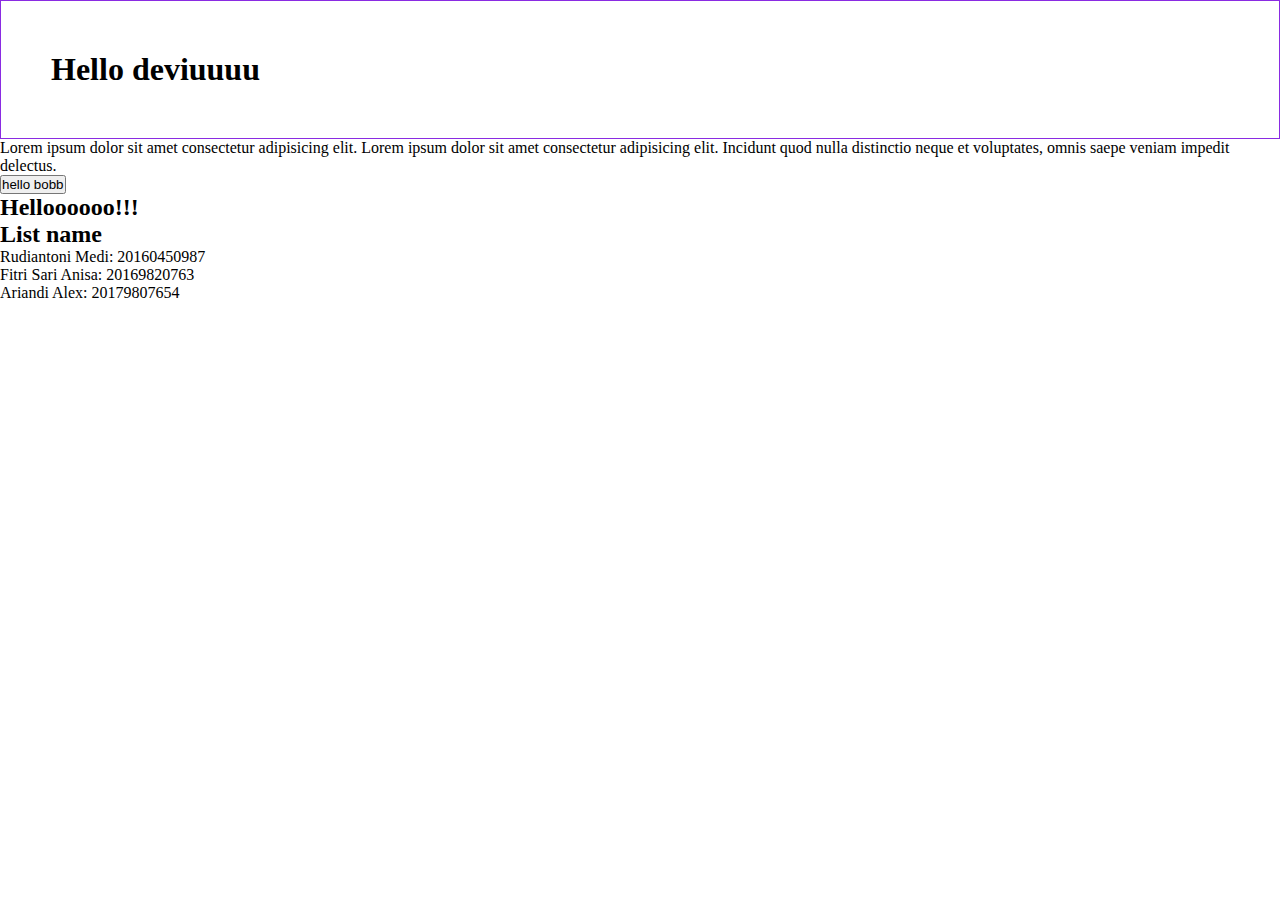
<file: index.html>
<!DOCTYPE html>
<html lang="en">
<head>
    <meta charset="UTF-8">
    <meta http-equiv="X-UA-Compatible" content="IE=edge">
    <meta name="viewport" content="width=device-width, initial-scale=1.0">
    <title>latihan memahami git 1</title>
    <link rel="stylesheet" href="style.css">
    <style>
        h1 {
            padding: 50px;
            border: 1px solid blueviolet;
        }
    </style>
</head>

<body>
    <h1>Hello deviuuuu</h1>
    <p>Lorem ipsum dolor sit amet consectetur adipisicing elit. Lorem ipsum dolor sit amet consectetur adipisicing elit. Incidunt quod nulla distinctio neque et voluptates, omnis saepe veniam impedit delectus.</p>
    <button>hello bobb</button>
    <h2>Helloooooo!!!</h2>

    <h2>List name</h2>
    <ul>
        <li>Rudiantoni Medi: 20160450987</li>
        <li>Fitri Sari Anisa: 20169820763</li>
        <li>Ariandi Alex: 20179807654</li>
    </ul>

<script src="script.js"></script>
</body>
</html>
</file>
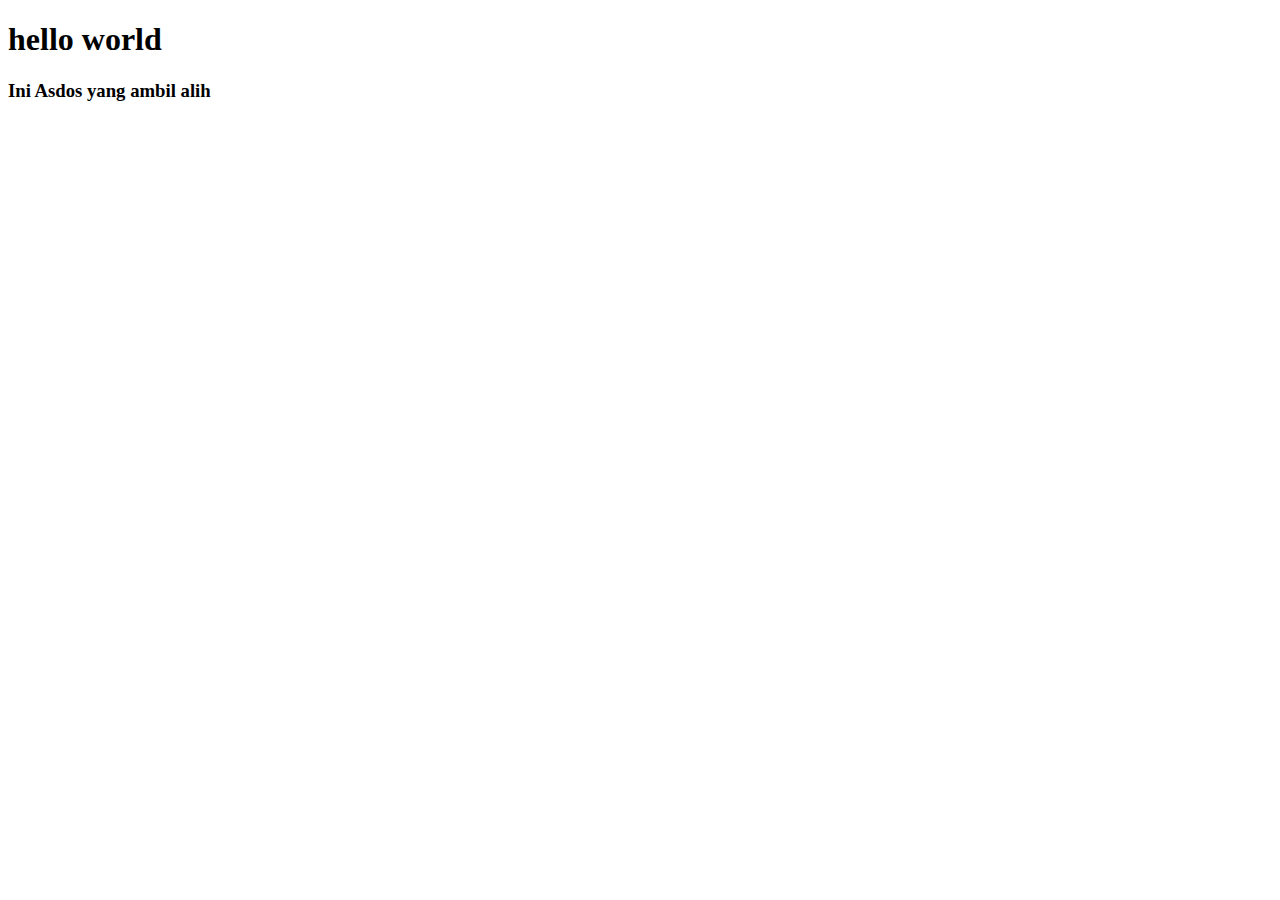
<file: asdos.html>
<!DOCTYPE html>
<html lang="en">
<head>
    <meta charset="UTF-8">
    <meta http-equiv="X-UA-Compatible" content="IE=edge">
    <meta name="viewport" content="width=device-width, initial-scale=1.0">
    <title>dosen branch</title>
</head>
<body>
    <h1>hello world</h1>
    <h3>Ini Asdos yang ambil alih</h3>
</body>
</html>
</file>
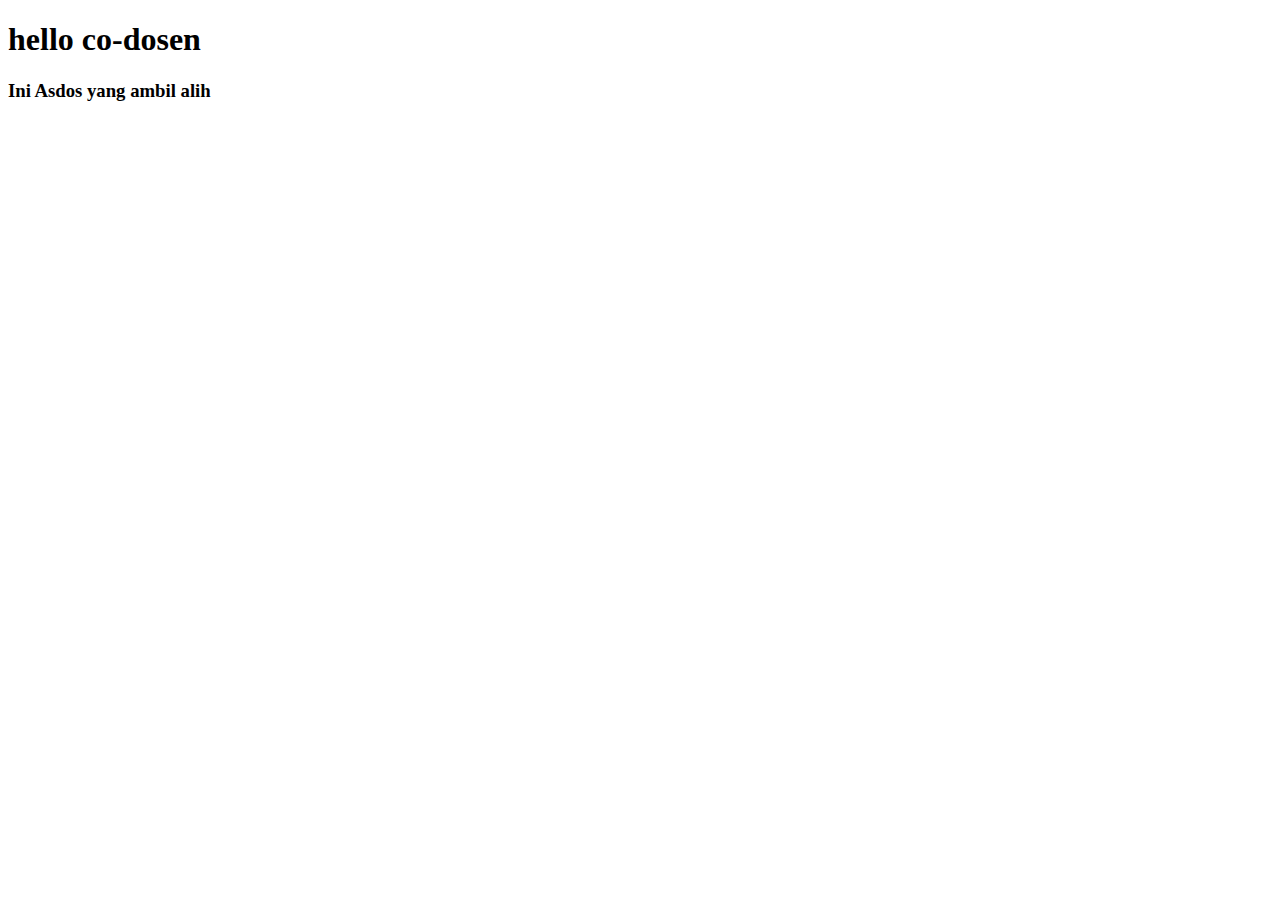
<file: co-do.html>
<!DOCTYPE html>
<html lang="en">
<head>
    <meta charset="UTF-8">
    <meta http-equiv="X-UA-Compatible" content="IE=edge">
    <meta name="viewport" content="width=device-width, initial-scale=1.0">
    <title>dosen branch</title>
</head>
<body>
    <h1>hello co-dosen</h1>
    <h3>Ini Asdos yang ambil alih</h3>
</body>
</html>
</file>
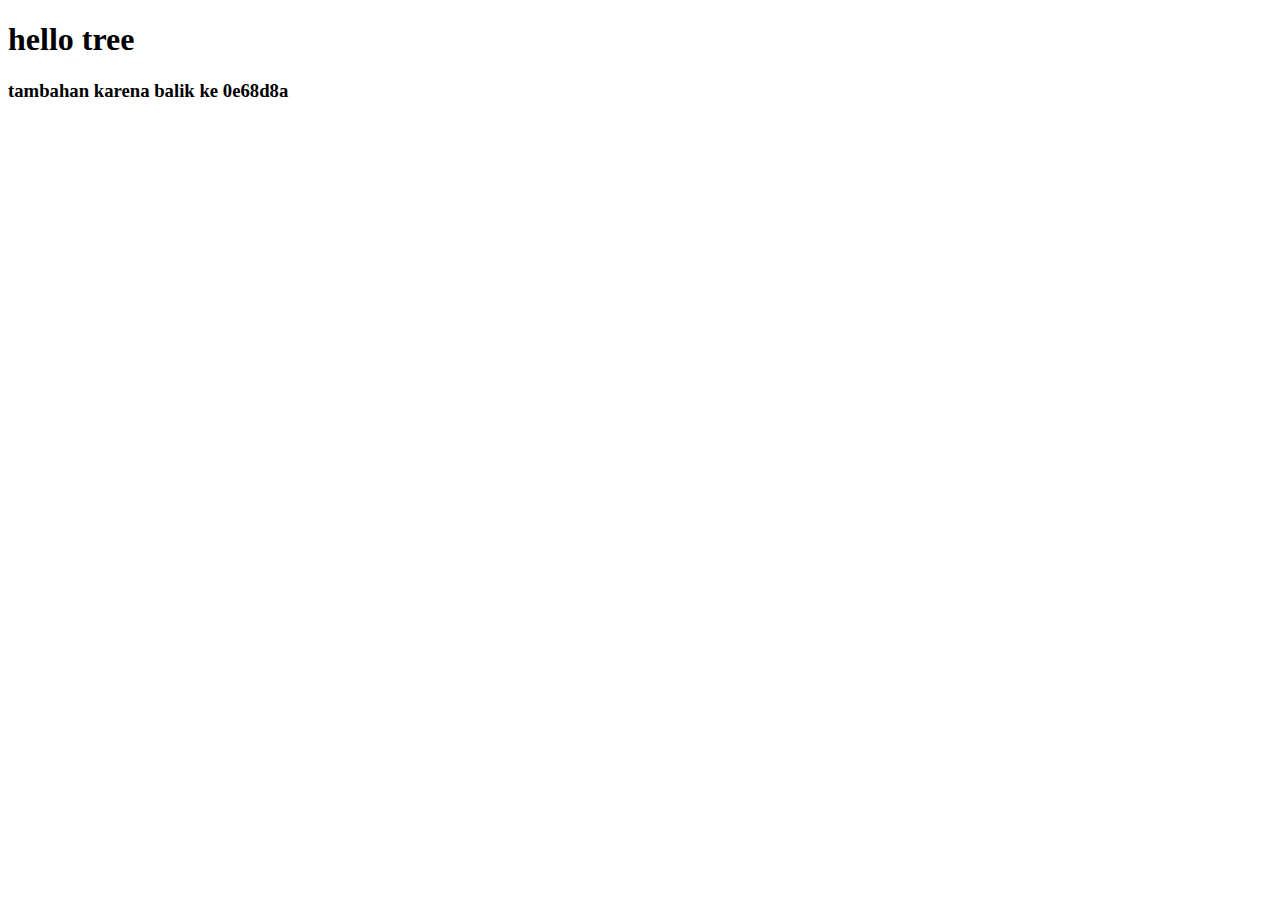
<file: staff.html>
<!DOCTYPE html>
<html lang="en">
<head>
    <meta charset="UTF-8">
    <meta http-equiv="X-UA-Compatible" content="IE=edge">
    <meta name="viewport" content="width=device-width, initial-scale=1.0">
    <title>staff di branch staff</title>
</head>
<body>
    <h1>hello tree</h1>
    <h3>tambahan karena balik ke 0e68d8a</h3>
</body>
</html>
</file>
<file: style.css>
* {
    padding: 0;
    margin: 0;
}
h1 {
    color: #000;
}
</file>
